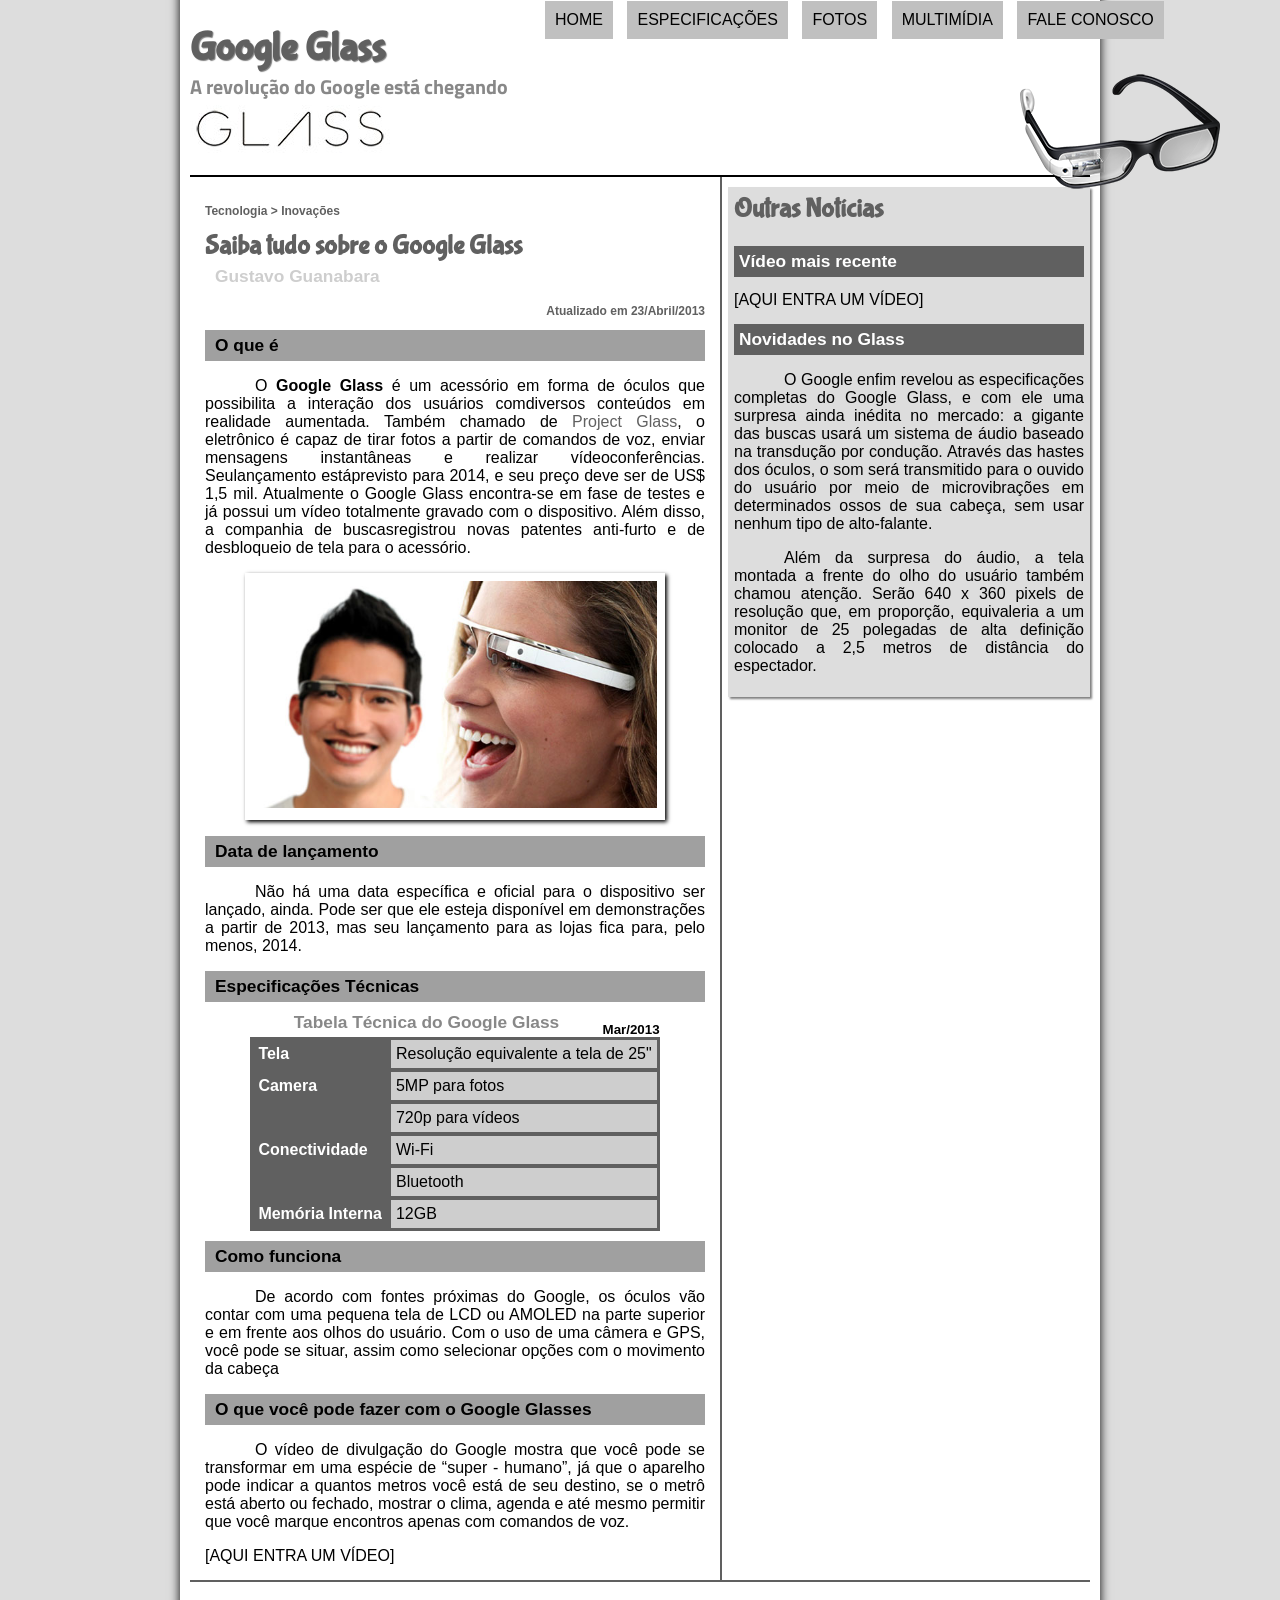
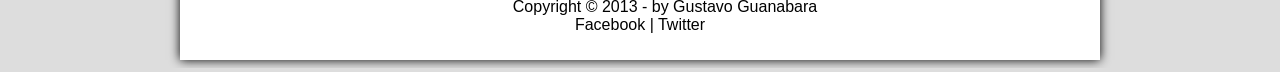
<file: index.html>
<!DOCTYPE HTML>
<html lang="pt-br">

<head>
    <meta charset="utf-8" />
    <title> Google Glass</title>
    <link rel="stylesheet" href="_css/estilo.css" />

</head>

<body>
    <div id="interface">

        <header id="cabecalho">
            <hgroup>
                <h1>Google Glass</h1>
                <h2>A revolução do Google está chegando</h2>
            </hgroup>

            <img id="icone" src="_imagens/glass-oculos-preto-peq.png" />

            <nav id="menu">
                <h1>Menu Principal</h1>
                <ul>
                    <li><a href="index.html">Home</a></li>
                    <li><a href="specs.html">Especificações</a></li>
                    <li><a href="fotos.html">Fotos</a></li>
                    <li><a href="multimidia.html">Multimídia</a></li>
                    <li><a href="fale-conosco.html">Fale conosco</a></li>
                </ul>
            </nav>
        </header>

        <section id="corpo">

            <article id="noticia-principal">
                <header id="cabecalho-artigo">
                    <hgroup>
                        <h3>Tecnologia > Inovações</h3>
                        <h1>Saiba tudo sobre o Google Glass</h1>
                        <h2> Gustavo Guanabara</h2>
                        <h3 class="direita">Atualizado em 23/Abril/2013</h3>

                    </hgroup>
                </header>
                <h2>O que é</h2>
                <p>O <b>Google Glass</b> é um acessório em forma de óculos que possibilita a interação dos usuários
                    comdiversos
                    conteúdos em realidade aumentada. Também chamado de <a
                        href="https://www.google.com/glass/photography/" target="_blank">Project Glass</a>, o eletrônico
                    é
                    capaz
                    de tirar fotos a partir de comandos de voz, enviar mensagens instantâneas e realizar
                    vídeoconferências.
                    Seulançamento estáprevisto para 2014, e seu preço deve ser de US$ 1,5 mil. Atualmente o Google Glass
                    encontra-se em fase de testes e já possui um vídeo totalmente gravado com o dispositivo. Além disso,
                    a
                    companhia de buscasregistrou novas patentes anti-furto e de desbloqueio de tela para o acessório.
                </p>
                <figure class="foto-legenda">
                    <img src="_imagens/glass-quadro-homem-mulher.jpg" />
                    <figcaption>
                        <h3>Google Glass</h3>
                        <p>uma nova maneira de ver o mundo.</p>
                    </figcaption>
                </figure>
                <h2>Data de lançamento</h2>
                <p>Não há uma data específica e oficial para o dispositivo ser lançado, ainda. Pode ser que ele esteja
                    disponível em demonstrações a partir de 2013, mas seu lançamento para as lojas fica para, pelo
                    menos,
                    2014.
                </p>

                <h2>Especificações Técnicas</h2>

                <table id="tabelaspec">
                    <caption>Tabela Técnica do Google Glass <span>Mar/2013</span></caption>

                    <tr>
                        <td class="ce">Tela</td>
                        <td class="cd">Resolução equivalente a tela de 25"</td>
                    </tr>
                    <tr>
                        <td rowspan="2" class="ce">Camera</td>
                        <td class="cd">5MP para fotos</td>
                    </tr>
                    <tr>
                        <td class="cd">720p para vídeos</td>
                    </tr>
                    <tr>
                        <td rowspan="2" class="ce">Conectividade</td>
                        <td class="cd">Wi-Fi</td>
                    </tr>
                    <tr>
                        <td class="cd">Bluetooth</td>
                    </tr>
                    <tr>
                        <td class="ce">Memória Interna</td>
                        <td class="cd"> 12GB</td>
                    </tr>
                </table>

                <h2>Como funciona</h2>
                <p>De acordo com fontes próximas do Google, os óculos vão contar com uma pequena tela de LCD ou AMOLED
                    na
                    parte
                    superior e em frente aos olhos do usuário. Com o uso de uma câmera e GPS, você pode se situar, assim
                    como
                    selecionar opções com o movimento da cabeça</p>

                <h2>O que você pode fazer com o Google Glasses</h2>
                <p>O vídeo de divulgação do Google mostra que você pode se transformar em uma espécie de “super -
                    humano”,
                    já
                    que o aparelho pode indicar a quantos metros você está de seu destino, se o metrô
                    está
                    aberto ou fechado, mostrar o clima, agenda e até mesmo permitir que você marque encontros apenas com
                    comandos de voz.
                </p>

                [AQUI ENTRA UM VÍDEO]
            </article>
        </section>

        <aside id="lateral">
            <h1>Outras Notícias</h1>
            <h2>Vídeo mais recente</h2>

            [AQUI ENTRA UM VÍDEO]

            <h2>Novidades no Glass</h2>
            <p>O Google enfim revelou as especificações completas do Google Glass, e com ele uma surpresa ainda inédita
                no
                mercado: a gigante das buscas usará um sistema de áudio baseado na transdução por condução. Através das
                hastes dos óculos, o som será transmitido para o ouvido do usuário por meio de microvibrações em
                determinados ossos de sua cabeça, sem usar nenhum tipo de alto-falante.</p>

            <p>Além da surpresa do áudio, a tela montada a frente do olho do usuário também chamou atenção. Serão 640 x
                360 pixels de resolução que, em proporção, equivaleria a um monitor de 25 polegadas de alta definição
                colocado a 2,5 metros de distância do espectador.</p>
        </aside>
        <footer id="rodape">
            <p>Copyright © 2013 - by Gustavo Guanabara<br>Facebook | Twitter</p>
        </footer>
    </div>
</body>

</html>
</file>
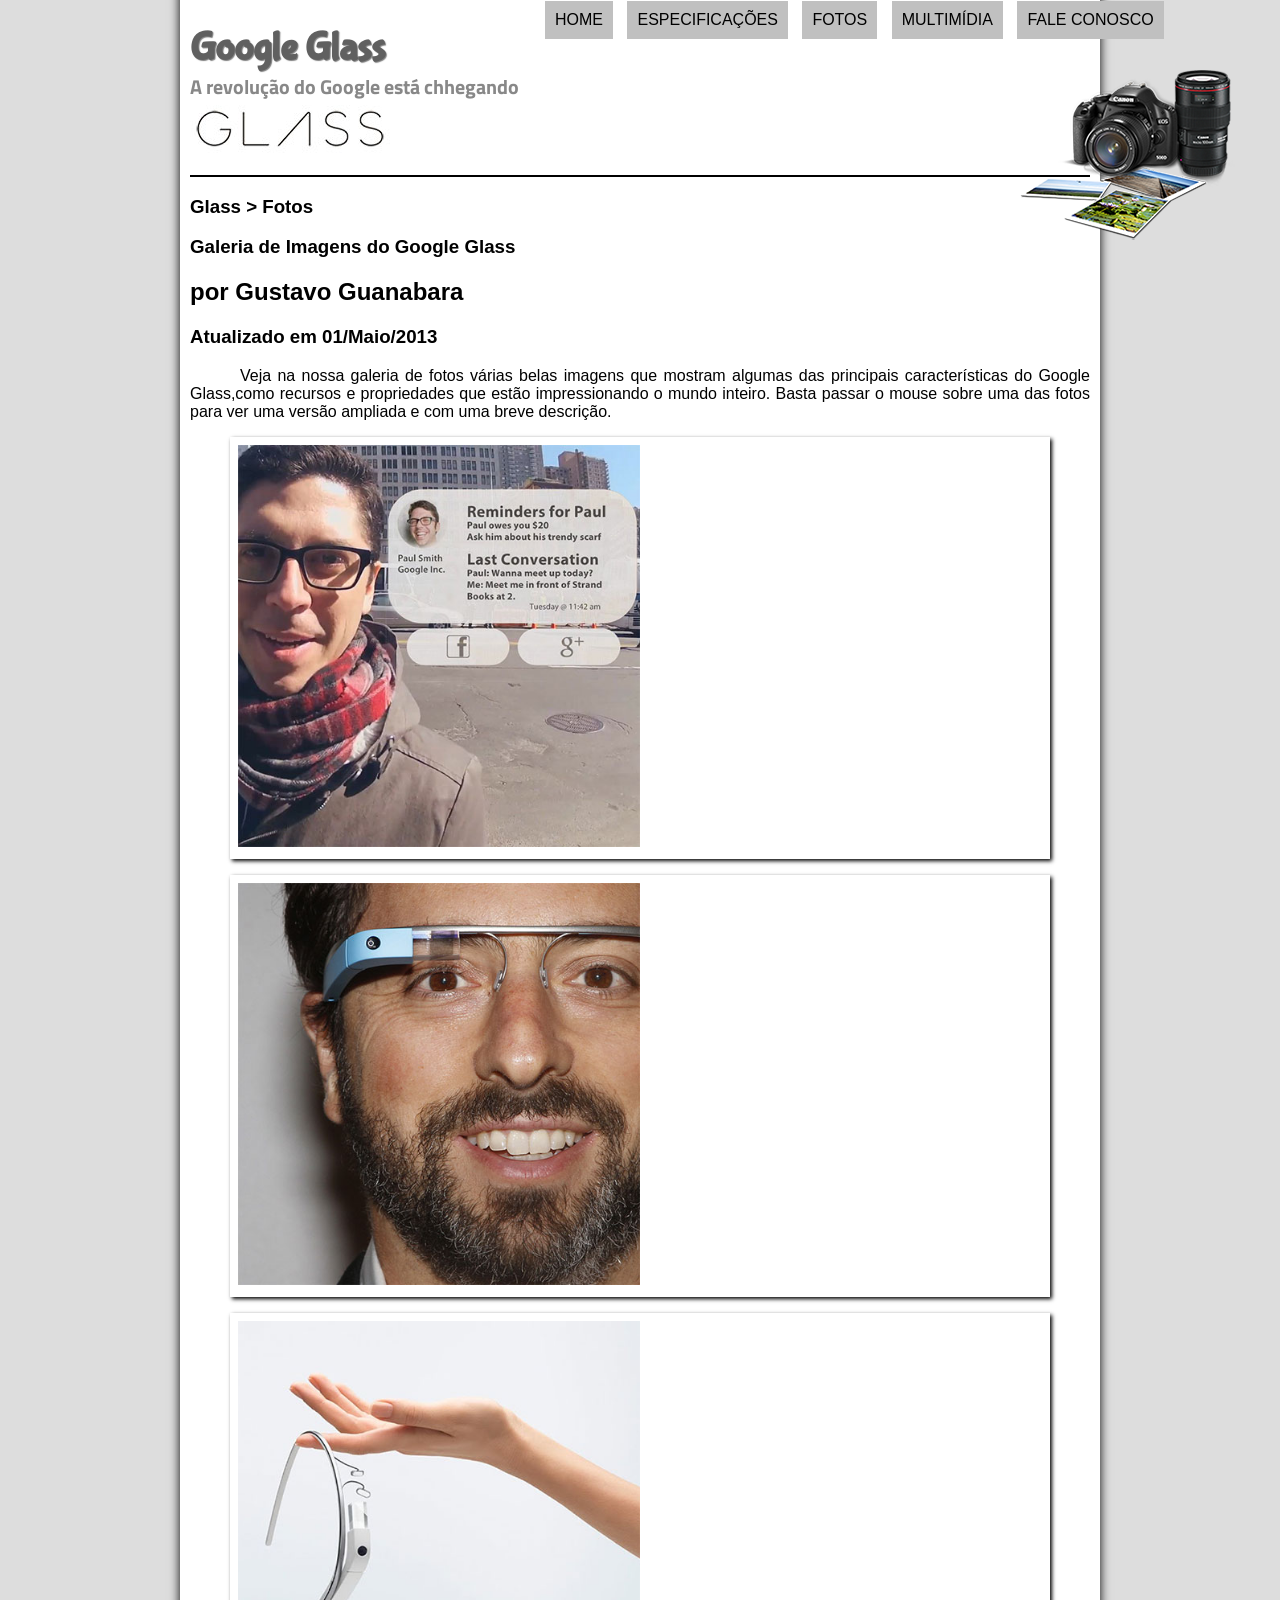
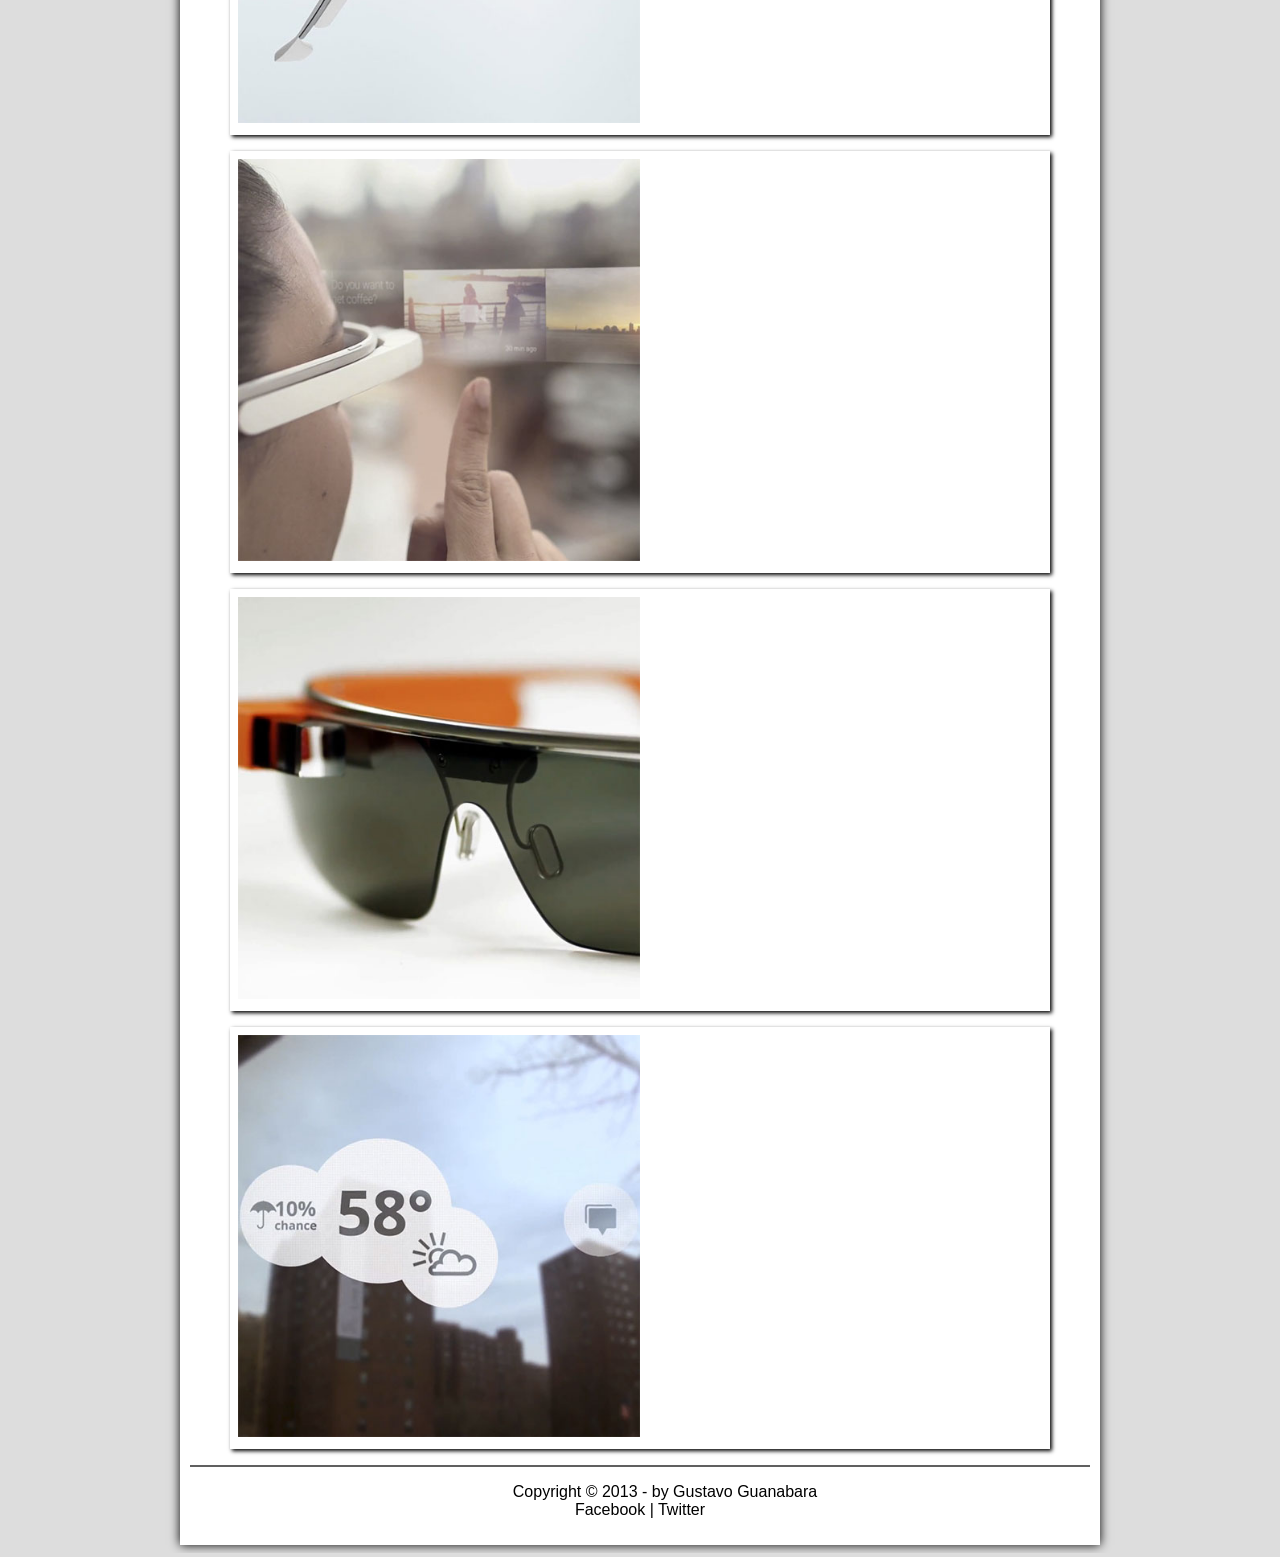
<file: fotos.html>
<!DOCTYPE html>
<html lang="pt-br">

<head>
    <meta charset="UTF-8">
    <meta name="viewport" content="width=device-width, initial-scale=1.0">
    <title>Fotos</title>
    <link rel="stylesheet" href="_css/fotos.css">
</head>

<body>
    <div id="interface">
        <header id="cabecalho">
            <hgroup>
                <h1>Google Glass</h1>
                <h2>A revolução do Google está chhegando</h2>
            </hgroup>
            <img id="icone" src="_imagens/fotos.png" alt="Ícone de Fotos">

            <nav id="menu">
                <h1>Menu Principal</h1>
                <ul>
                    <li><a href="index.html">Home</a></li>
                    <li><a href="specs.html">Especificações</a></li>
                    <li><a href="fotos.html">Fotos</a></li>
                    <li><a href="multimidia.html">Multimídia</a></li>
                    <li><a href="fale-conosco.html">Fale conosco</a></li>
                </ul>
            </nav>

        </header>

        <section id="corpo">
            <article id="noticia-principal">
                <header id="cabecalho-artigo">
                    <hgroup>
                        <h3 class="sub-titulo">Glass > Fotos</h3>
                        <h1>Galeria de Imagens do Google Glass<h1>
                                <h2>por Gustavo Guanabara</h2>
                                <h3 class="direita">Atualizado em 01/Maio/2013<h3>
                    </hgroup>
                </header>
                <p>Veja na nossa galeria de fotos várias belas imagens que mostram algumas das principais
                    características do Google Glass,como recursos e propriedades que estão impressionando o mundo
                    inteiro. Basta passar o mouse sobre uma das fotos para ver uma versão ampliada e com uma breve
                    descrição.</p>
                
                <figure class="foto-legenda">
                    <img src="_imagens/galeria-01.jpg" />
                    <figcaption>
                        <h3>Agenda e lembretes</h3>
                        <p>Feito para lembrar seus compromissos.</p>
                    </figcaption>
                </figure>
                <figure class="foto-legenda">
                    <img src="_imagens/galeria-02.jpg" />
                    <figcaption>
                        <h3>Sergey Brin usando o Glass</h3>
                        <p>teste</p>
                    </figcaption>
                </figure>
                <figure class="foto-legenda">
                    <img src="_imagens/galeria-03.jpg" />
                    <figcaption>
                        <h3>Leve e compacto</h3>
                        <p>teste</p>
                    </figcaption>
                </figure>
                <figure class="foto-legenda">
                    <img src="_imagens/galeria-04.jpg" />
                    <figcaption>
                        <h3>Sensação de uma tela de 50"</h3>
                        <p>teste</p>
                    </figcaption>
                </figure>
                <figure class="foto-legenda">
                    <img src="_imagens/galeria-05.jpg" />
                    <figcaption>
                        <h3>Vários tipos de lente</h3>
                        <p>teste</p>
                    </figcaption>
                </figure>
                <figure class="foto-legenda">
                    <img src="_imagens/galeria-06.jpg" />
                    <figcaption>
                        <h3>Informações importantes</h3>
                        <p>teste</p>
                    </figcaption>
                </figure>
            </article>
        </section>
        <footer id="rodape">
            <p>Copyright © 2013 - by Gustavo Guanabara<br>Facebook | Twitter</p>
        </footer>
    </div>
</body>

</html>
</file>
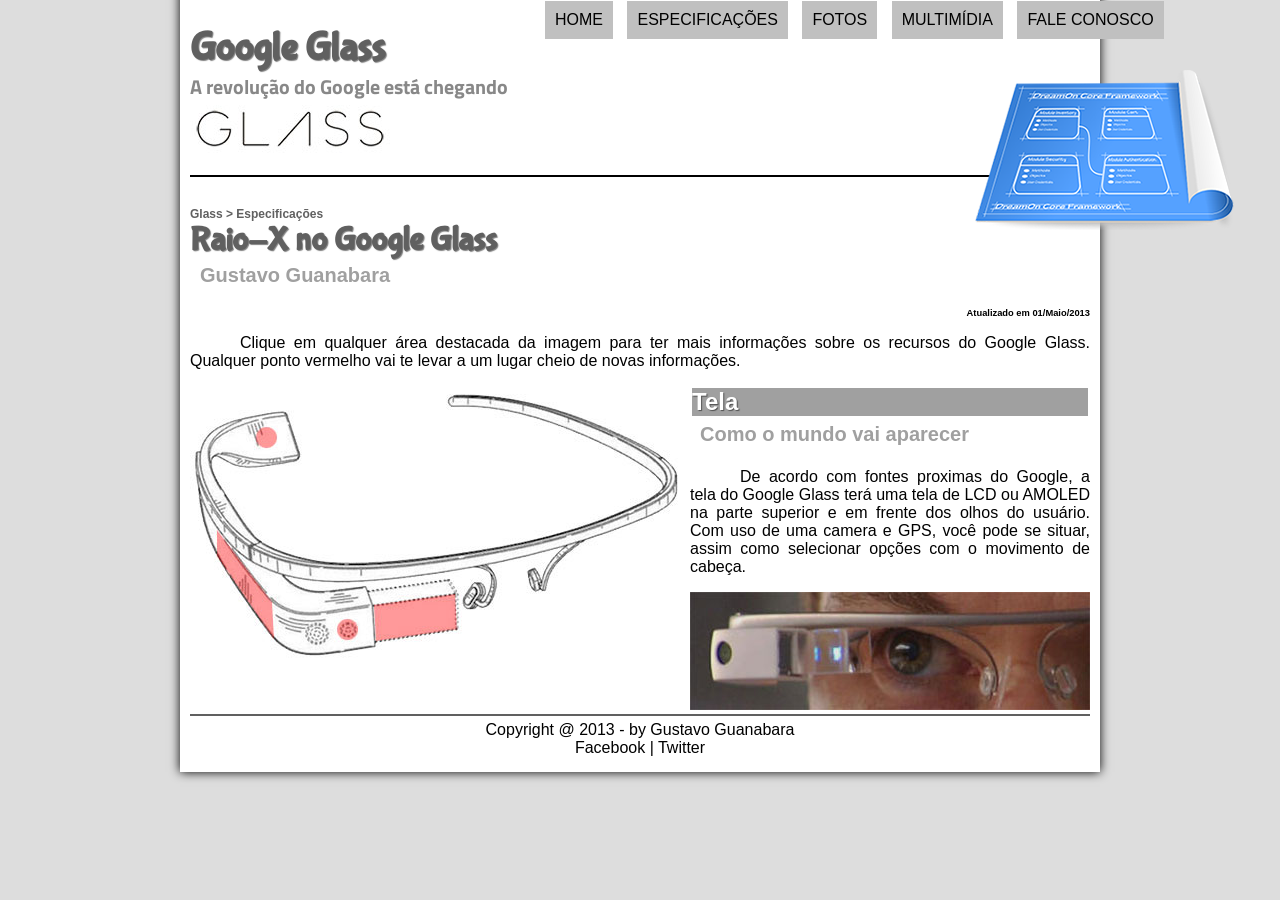
<file: specs.html>
<!DOCTYPE HTML>
<html lang="pt-br">

<head>
    <meta charset="utf-8" />
    <title> Google Glass</title>
    <link rel="stylesheet" href="_css/specs.css" />

</head>

<body>
    <div id="interface">

        <header id="cabecalho">
            <hgroup>
                <h1>Google Glass</h1>
                <h2>A revolução do Google está chegando</h2>
            </hgroup>

            <img id="icone" src="_imagens/especificacoes.png" />

            <nav id="menu">
                <h1>Menu Principal</h1>
                <ul>
                    <li><a href="index.html">Home</a></li>
                    <li><a href="specs.html">Especificações</a></li>
                    <li><a href="fotos.html">Fotos</a></li>
                    <li><a href="multimidia.html">Multimídia</a></li>
                    <li><a href="fale-conosco.html">Fale conosco</a></li>
                </ul>
            </nav>
        </header>

        <section id="corpo">

            <article id="noticia-principal">
                <header id="cabecalho-artigo">
                    <hgroup>
                        <h3 class="sub-titulo">Glass > Especificações</h3>
                        <h1>Raio-X no Google Glass</h1>
                        <h2>Gustavo Guanabara</h2>
                        <h3 class="direita">Atualizado em 01/Maio/2013</h3>
                    </hgroup>
                </header>
                <p>Clique em qualquer área destacada da imagem para ter mais informações sobre os recursos do Google
                    Glass. Qualquer ponto vermelho vai te levar a um lugar cheio de novas informações.</p>
                <img id="glass-esquema" src="_imagens/glass-esquema-marcado.jpg" usemap="#meumapa"
                    alt="Especificações da imagem" />
                <map name="meumapa">

                    <!-- bateria -->
                    <area shape="rect" coords="179,202,270,265" href="#"
                        onmouseover="mudaFoto('_imagens/det-bateria.jpg','bateria','Como sera carregado?','A bateria do Google Glass será carregada através de um sistema de indução, sem a necessidade de fios.')" />

                    <!-- câmera -->
                    <area shape="circle" coords="75,52,15" href="#"
                        onmouseover="mudaFoto('_imagens/det-camera.jpg','câmera','Funcionalidades da câmera','A câmera do Google Glass permite capturar fotos a 5MP e vídeos em 720p')" />

                    <!-- tela -->
                    <area shape="rect" coords="50,198,83,86" href="#"
                        onmouseover="mudaFoto('_imagens/det-tela.jpg','Tela','Como o mundo vai aparecer','De acordo com fontes proximas do Google, a tela do Google Glass terá uma tela de LCD ou AMOLED na parte superior e em frente dos olhos do usuário.')" />

                    <!-- touch -->
                    <area shape="circle" coords="158,243,12" href="#"
                        onmouseover="mudaFoto('_imagens/det-touch.jpg','touch','Interface tátil','A interface tátil do Google Glass permite interagir com o dispositivo através de toques e gestos.')" />
                </map>

                <aside id="noticia-secundaria">
                    <h1 id="titulo-info">Tela</h1>
                    <h2 id="subtitulo-info">Como o mundo vai aparecer</h2>
                    <p id="texto-info"> De acordo com fontes proximas do Google, a tela do Google Glass terá uma tela de
                        LCD ou
                        AMOLED
                        na parte superior e em frente dos olhos do usuário. Com uso de uma camera e GPS, você pode
                        se
                        situar, assim como selecionar opções com o movimento de cabeça.</p>
                    <img id="foto-tela" src="_imagens/det-tela.jpg" alt="imagemn da tela" />

                </aside>
                <footer id="rodape">Copyright @ 2013 - by Gustavo Guanabara<br>
                    Facebook | Twitter</footer>
            </article>
        </section>
        <script>
            function mudaFoto(foto, titulo, subtitulo, texto) {

                document.getElementById("foto-tela").src = foto;

                document.getElementById("titulo-info").innerHTML = titulo;

                document.getElementById("subtitulo-info").innerHTML = subtitulo;

                document.getElementById("texto-info").innerHTML = texto;
            }
        </script>
    </div>
</body>

</html>
</file>
<file: _css/estilo.css>
@charset "utf-8";
@import url('https://fonts.googleapis.com/css2?family=Titillium+Web:ital,wght@0,200;0,300;0,400;0,600;0,700;0,900;1,200;1,300;1,400;1,600;1,700&display=swap');

@font-face {
    font-family: "FonteLogo";
    src: url("../_fonts/bubblegum-sans-regular.otf");
}

body {
    font-family: arial, sans-serif;
    background-color: #dddddd;
    color: rgba(0, 0, 0, 1);
}

div#interface {
    width: 900px;
    background-color: white;
    margin: -20px auto 0px auto;
    box-shadow: 0px 0px 10px black;
    padding: 10px;
}

p {
    text-align: justify;
    text-indent: 50px;
}

a {
    color: #606060;
    text-decoration: none;
}

a:hover {
    text-decoration: underline;
}

header#cabecalho img#icone {
    position: absolute;
    left: 1020px;
    top: 70px;
}

header#cabecalho {
    border-bottom: 2px black solid;
    height: 150px;
    background: url("../_imagens/glass-logo-peq.jpg") no-repeat 0px 80px;
}

header#cabecalho h1 {
    font-family: "FonteLogo", sans-serif;
    font-size: 30pt;
    color: #606060;
    text-shadow: 1px 1px 1px rgba(0, 0, 0, .5);
    padding: 0px;
    margin-bottom: 0px;
}

header#cabecalho h2 {
    font-family: "Titillium Web", sans-serif;
    font-size: 15pt;
    color: #888888;
    padding: 0px;
    margin-top: 0px;
}

/* formatação de imagens com legendas */

figure.foto-legenda {
    position: relative;
    border: 8px solid white;
    box-shadow: 2px 2px 4px black;

}

figure.foto-legenda img {
    width: 100%;
    height: 100%;
}

figure.foto-legenda figcaption {
    opacity: 0;
    position: absolute;
    top: 0px;
    background-color: rgba(0, 0, 0, 0.4);
    color: white;
    width: 100%;
    height: 100%;
    padding: 10px;
    box-sizing: border-box;
    transition: opacity 1s;
}

figure.foto-legenda:hover figcaption {
    opacity: 1;
}

/* fortação de menu */

nav#menu {
    display: block;
}

nav#menu ul {
    list-style: none;
    text-transform: uppercase;
    position: absolute;
    top: -20px;
    left: 500px;
}

nav#menu li {
    display: inline-block;
    background-color: silver;
    padding: 10px;
    margin: 5px;
    transition: background-color 1s;
}

nav#menu li:hover {
    background-color: #606060;
}

nav#menu h1 {
    display: none;
}

nav#menu a {
    color: black;
    text-decoration: none;
}

nav#menu a:hover {
    color: white;
    text-decoration: underline;
}

section#corpo {
    display: block;
    width: 500px;
    float: left;
    border-right: 2px solid #606060;
    padding: 15px;
}

article#noticia-principal h2 {
    font-size: 13pt;
    color: #000000;
    background-color: #a0a0a0;
    padding: 5px 0px 5px 10px;
    margin: 10px 0px 10px 0px;
}

table#tabelaspec {
    border: 1px solid #606060;
    border-spacing: 0px;
    margin-left: auto;
    margin-right: auto;
}

table#tabelaspec td {
    border: 2px solid #606060;
    padding: 5px;

}

table#tabelaspec td.cd {
    background-color: #cecece;
}

table#tabelaspec td.ce {
    color: #ffffff;
    background-color: #606060;
    vertical-align: top;
    font-weight: bold;
}

table#tabelaspec caption {
    color: #888888;
    font-size: 13pt;
    font-weight: bold;
}

table#tabelaspec caption span {
    display: block;
    float: right;
    color: #000000;
    font-size: 10pt;
    margin-top: 10px;
}

aside#lateral {
    display: block;
    width: 350px;
    float: right;
    background-color: #dddddd;
    padding: 6px;
    margin-top: 10px;
    box-shadow: 2px 2px 2px rgba(0, 0, 0, .5)
}

aside#lateral h1 {
    font-family: 'fontelogo', sans-serif;
    font-size: 20pt;
    color: #606060;
    margin-top: 0px;
}

aside#lateral h2 {
    background-color: #606060;
    font-size: 13pt;
    color: #ffffff;
    padding: 5px;
}

footer#rodape {
    clear: both;
    border-top: 2px solid #606060;
}

footer#rodape p {
    text-align: center;
}

header#cabecalho-artigo h1 {
    font-family: 'fontelogo', sans-serif;
    font-size: 20pt;
    color: #606060;
    margin-bottom: 0px;
    margin-top: 0px;
}

header#cabecalho-artigo h2 {
    font-size: 13pt;
    color: #cecece;
    background-color: #ffffff;
    margin: 0px;
}

.direita {
    text-align: right;
}

header#cabecalho-artigo h3 {
    font-size: 12px;
    color: #606060;
}
</file>
<file: _css/fotos.css>
@charset "utf-8";
@import url('https://fonts.googleapis.com/css2?family=Titillium+Web:ital,wght@0,200;0,300;0,400;0,600;0,700;0,900;1,200;1,300;1,400;1,600;1,700&display=swap');

@font-face {
    font-family: "FonteLogo";
    src: url("../_fonts/bubblegum-sans-regular.otf");
}

body {
    font-family: arial, sans-serif;
    background-color: #dddddd;
    color: rgba(0, 0, 0, 1);
}

div#interface {
    width: 900px;
    background-color: white;
    margin: -20px auto 0px auto;
    box-shadow: 0px 0px 10px black;
    padding: 10px;
}

p {
    text-align: justify;
    text-indent: 50px;
}

header#cabecalho img#icone {
    position: absolute;
    left: 1020px;
    top: 70px;
}

header#cabecalho {
    border-bottom: 2px black solid;
    height: 150px;
    background: url("../_imagens/glass-logo-peq.jpg") no-repeat 0px 80px;
}

header#cabecalho h1 {
    font-family: "FonteLogo", sans-serif;
    font-size: 30pt;
    color: #606060;
    text-shadow: 1px 1px 1px rgba(0, 0, 0, .5);
    padding: 0px;
    margin-bottom: 0px;
}

header#cabecalho h2 {
    font-family: "Titillium Web", sans-serif;
    font-size: 15pt;
    color: #888888;
    padding: 0px;
    margin-top: 0px;
}

/* formatação de imagens com legendas */

figure.foto-legenda {
    position: relative;
    border: 8px solid white;
    box-shadow: 2px 2px 4px black;

}

figure.foto-legenda img {
    width: 50%;
    height: 50%;
}

figure.foto-legenda figcaption {
    opacity: 0;
    position: absolute;
    top: 0px;
    background-color: rgba(0, 0, 0, 0.4);
    color: white;
    width: 100%;
    height: 100%;
    padding: 10px;
    box-sizing: border-box;
    transition: opacity 1s;
}

figure.foto-legenda:hover figcaption {
    opacity: 1;
}

/* fortação de menu */

nav#menu {
    display: block;
}

nav#menu ul {
    list-style: none;
    text-transform: uppercase;
    position: absolute;
    top: -20px;
    left: 500px;
}

nav#menu li {
    display: inline-block;
    background-color: silver;
    padding: 10px;
    margin: 5px;
    transition: background-color 1s;
}

nav#menu li:hover {
    background-color: #606060;
}

nav#menu h1 {
    display: none;
}

nav#menu a {
    color: black;
    text-decoration: none;
}

nav#menu a:hover {
    color: white;
    text-decoration: underline;
}

footer#rodape {
    clear: both;
    border-top: 2px solid #606060;
}

footer#rodape p {
    text-align: center;
}
</file>
<file: _css/specs.css>
@charset "utf-8";
@import url('https://fonts.googleapis.com/css2?family=Titillium+Web:ital,wght@0,200;0,300;0,400;0,600;0,700;0,900;1,200;1,300;1,400;1,600;1,700&display=swap');

@font-face {
    font-family: "FonteLogo";
    src: url("../_fonts/bubblegum-sans-regular.otf");
}

body {
    font-family: arial, sans-serif;
    background-color: #dddddd;
    color: rgba(0, 0, 0, 1);
}

div#interface {
    width: 900px;
    background-color: white;
    margin: -20px auto 0px auto;
    box-shadow: 0px 0px 10px black;
    padding: 10px;
}

p {
    text-align: justify;
    text-indent: 50px;
}

a {
    color: #606060;
    text-decoration: none;
}

a:hover {
    text-decoration: underline;
}

header#cabecalho img#icone {
    position: absolute;
    left: 1020px;
    top: 70px;
}

header#cabecalho {
    border-bottom: 2px black solid;
    height: 150px;
    background: url("../_imagens/glass-logo-peq.jpg") no-repeat 0px 80px;
}

header#cabecalho h1 {
    font-family: "FonteLogo", sans-serif;
    font-size: 30pt;
    color: #606060;
    text-shadow: 1px 1px 1px rgba(0, 0, 0, .5);
    padding: 0px;
    margin-bottom: 0px;
}

header#cabecalho h2 {
    font-family: "Titillium Web", sans-serif;
    font-size: 15pt;
    color: #888888;
    padding: 0px;
    margin-top: 0px;
}

nav#menu {
    display: block;
}

nav#menu ul {
    list-style: none;
    text-transform: uppercase;
    position: absolute;
    top: -20px;
    left: 500px;
}

nav#menu li {
    display: inline-block;
    background-color: silver;
    padding: 10px;
    margin: 5px;
    transition: background-color 1s;
}

nav#menu li:hover {
    background-color: #606060;
}

nav#menu h1 {
    display: none;
}

nav#menu a {
    color: black;
    text-decoration: none;
}

nav#menu a:hover {
    color: white;
    text-decoration: underline;
}


article#noticia-principal h2 {
    font-size: 15pt;
    color: #a0a0a0;
    padding: 5px 0px 5px 10px;
    margin-top: 0px;
}

article#noticia-principal h1 {
    font-size: 25pt;
    font-family: 'FonteLogo', sans-serif;
    color: #606060;
    text-shadow: 1px 1px 1px rgba(0, 0, 0, .5);
    padding: 0px;
    margin-top: 0px;
    margin-bottom: 0px;
}

.sub-titulo {
    font-size: 9pt;
    color: #606060;
    padding: 0px;
    margin-top: 30px;
    margin-bottom: 0px;
}

.direita {
    text-align: right;
    font-size: 7pt;
}

footer#rodape {
    clear: both;
    border-top: 2px solid #606060;
    padding: 5px;
    text-align: center;
}

header#cabecalho img#icone {
    position: absolute;
    left: 975px;
    top: 70px;
}

aside#noticia-secundaria {
    display: block;
    width: 400px;
    float: right;
}

aside#noticia-secundaria h1 {
    font-size: 18pt;
    color: #ffffff;
    margin-top: 0px;
    background-color: #a0a0a0;
    font-family: Arial, Helvetica, sans-serif;
    margin: 2px 2px 2px 2px;
}
</file>
